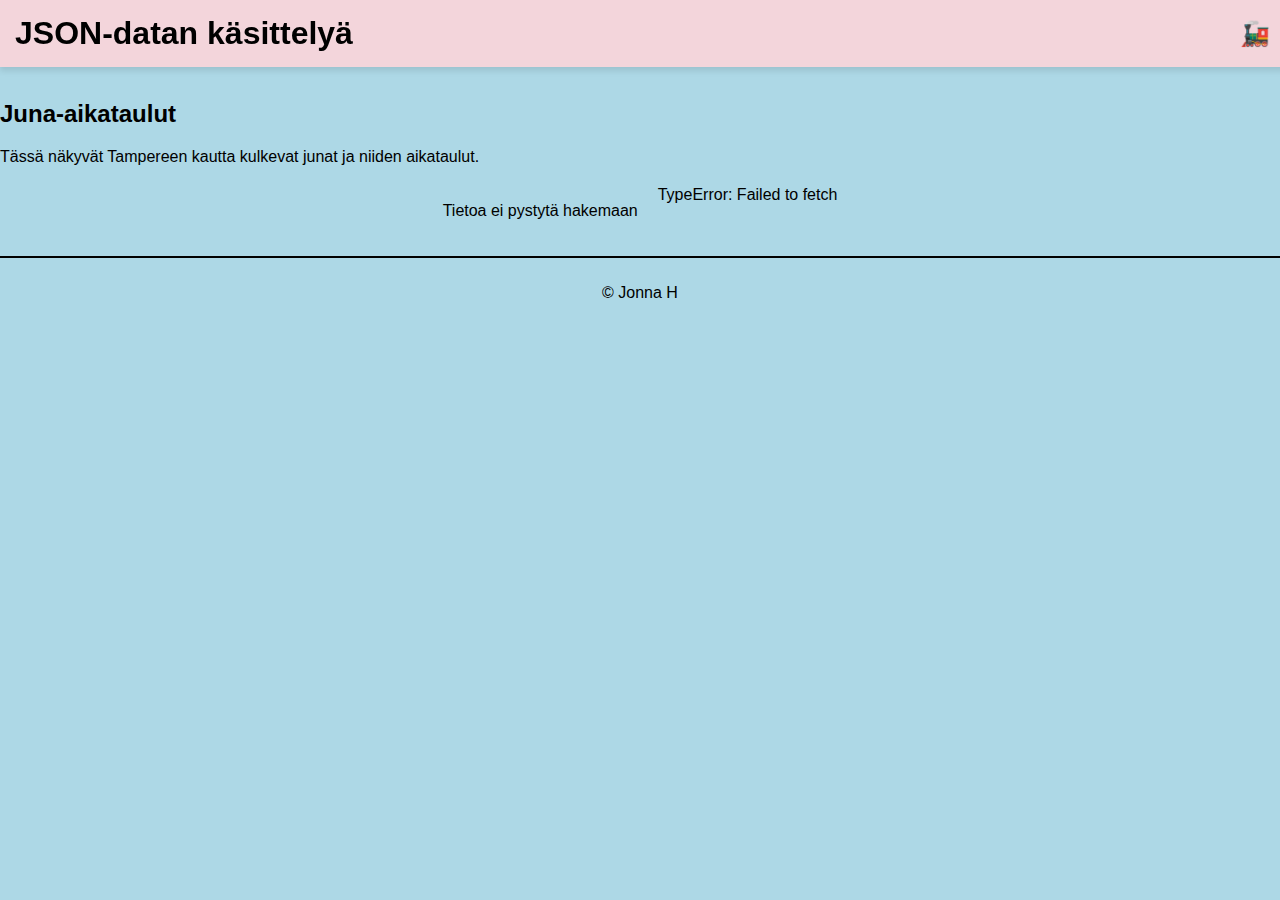
<file: junat.html>
<!DOCTYPE html>
<html lang="fi">

<head>
    <meta charset="UTF-8">
    <meta name="viewport" content="width=device-width, initial-scale=1.0">
    <title>Junat</title>
    <link rel="stylesheet" href="styles.css">
</head>

<body>
    <header>
        <h1>JSON-datan käsittelyä</h1>

        <!-- Piilotettu valintaruutu -->
        <input type="checkbox" id="menu-toggle">
        <label for="menu-toggle" class="menu-icon">🚂</label>

        <!-- hampurilaisvalikko -->
        <nav>
            <ul class="menu">
                <li><a href="index.html">🏠🌸 Etusivu</a></li>
                <li><a href="toteutus.html">👑 Toteutus</a></li>
                <li><a href="tapahtumat.html">🎉 Tapahtumat</a></li>
                <li><a href="saa.html">☀️🌧️ Sää</a></li>
                <li><a href="junat.html">🚂 Junat</a></li>
                <li><a href="liikennekamera.html"> 📷Liikennekamera</a></li>
            </ul>
        </nav>
    </header>
    <main>
        <h2>Juna-aikataulut</h2>
        <p>Tässä näkyvät Tampereen kautta kulkevat junat ja niiden aikataulut.</p>
        
        <!-- Tänne tulee JSON-data -->
        <div id="junat">Ladataan junien aikatauluja...</div>
    </main>

    <footer>
        <p>© Jonna H</p>
    </footer>

    <!-- JavaScript-tiedoston linkitys -->
    <script src="junat.js"></script>
</body>

</html>
</file>
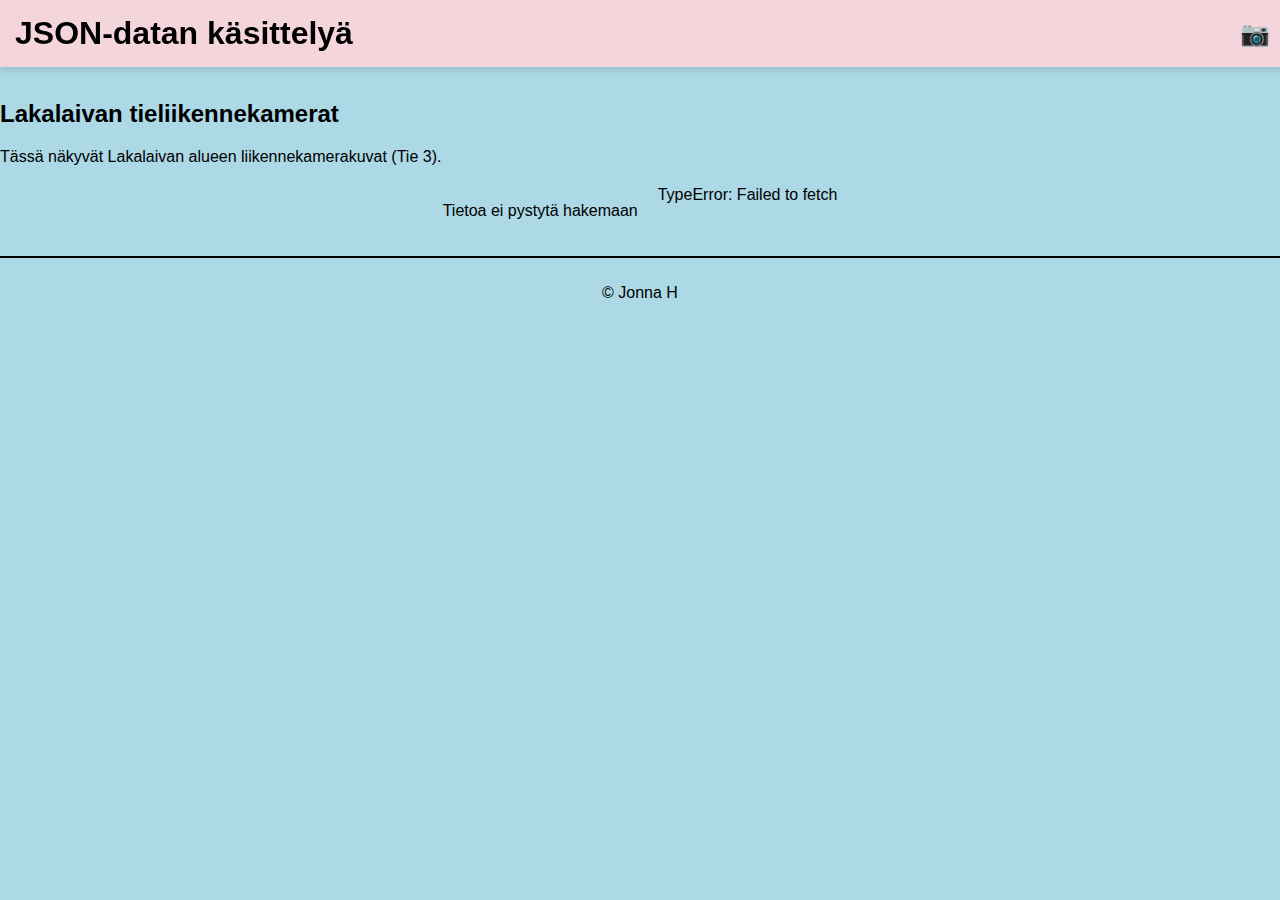
<file: liikennekamera.html>
<!DOCTYPE html>
<html lang="fi">

<head>
    <meta charset="UTF-8">
    <meta name="viewport" content="width=device-width, initial-scale=1.0">
    <title>Liikennekamerat</title>
    <link rel="stylesheet" href="styles.css">
</head>

<body>
    <header>
        <h1>JSON-datan käsittelyä</h1>

        <!-- Piilotettu valintaruutu -->
        <input type="checkbox" id="menu-toggle">
        <label for="menu-toggle" class="menu-icon">📷</label>

        <!-- hampurilaisvalikko -->
        <nav>
            <ul class="menu">
                <li><a href="index.html">🏠🌸 Etusivu</a></li>
                <li><a href="toteutus.html">👑 Toteutus</a></li>
                <li><a href="tapahtumat.html">🎉 Tapahtumat</a></li>
                <li><a href="saa.html">☀️🌧️ Sää</a></li>
                <li><a href="junat.html">🚂 Junat</a></li>
                <li><a href="liikennekamera.html">📷 Liikennekamera</a></li>
            </ul>
        </nav>
    </header>

    <main>
        <h2>Lakalaivan tieliikennekamerat</h2>
        <p>Tässä näkyvät Lakalaivan alueen liikennekamerakuvat (Tie 3).</p>
        
        <!-- Tänne tulee JSON-data -->
        <div id="kamerat">Ladataan liikennekameran kuvia...</div>
    </main>

    <footer>
        <p>© Jonna H</p>
    </footer>

    <!-- JavaScript-tiedoston linkitys -->
    <script src="liikennekamera.js"></script>
</body>

</html>
</file>
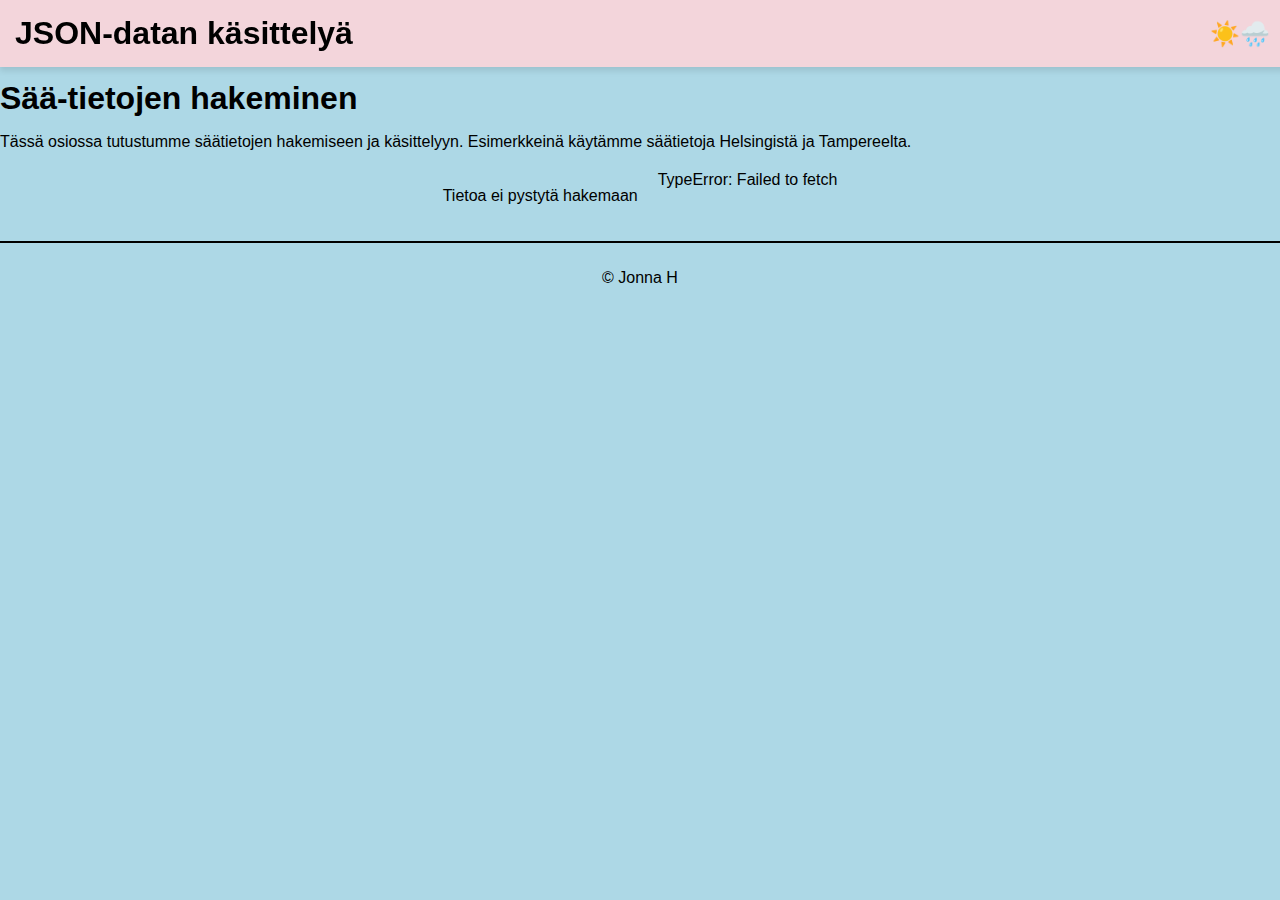
<file: saa.html>
<!DOCTYPE html>
<html lang="fi">

<head>
    <meta charset="UTF-8">
    <meta name="viewport" content="width=device-width, initial-scale=1.0">
    <title>Sää</title>
    <link rel="stylesheet" href="styles.css">
</head>

<body>
    <header>
        <h1>JSON-datan käsittelyä</h1>

        <!-- Piilotettu valintaruutu -->
        <input type="checkbox" id="menu-toggle">
        <label for="menu-toggle" class="menu-icon">☀️🌧️</label>

        <!-- hampurilaisvalikko -->
        <nav>
            <ul class="menu">
                <li><a href="index.html">🏠🌸 Etusivu</a></li>
                <li><a href="toteutus.html">👑 Toteutus</a></li>
                <li><a href="tapahtumat.html">🎉 Tapahtumat</a></li>
                <li><a href="saa.html">☀️🌧️ Sää</a></li>
                <li><a href="junat.html">🚂 Junat</a></li>
                <li><a href="liikennekamera.html">📷 Liikennekamera</a></li>
            </ul>
        </nav>
    </header>

    <main>
        <h1>Sää-tietojen hakeminen</h1>
        <p>Tässä osiossa tutustumme säätietojen hakemiseen ja käsittelyyn. Esimerkkeinä käytämme säätietoja Helsingistä ja Tampereelta.</p>
        
        <!-- Tänne tulee JSON-data -->
        <div id="saa">Ladataan säätietoja...</div>
    </main>

    <footer>
        <p>© Jonna H</p>
    </footer>
    
    <!-- JavaScript-tiedoston linkitys -->
    <script src="saa.js"></script>
</body>

</html>
</file>
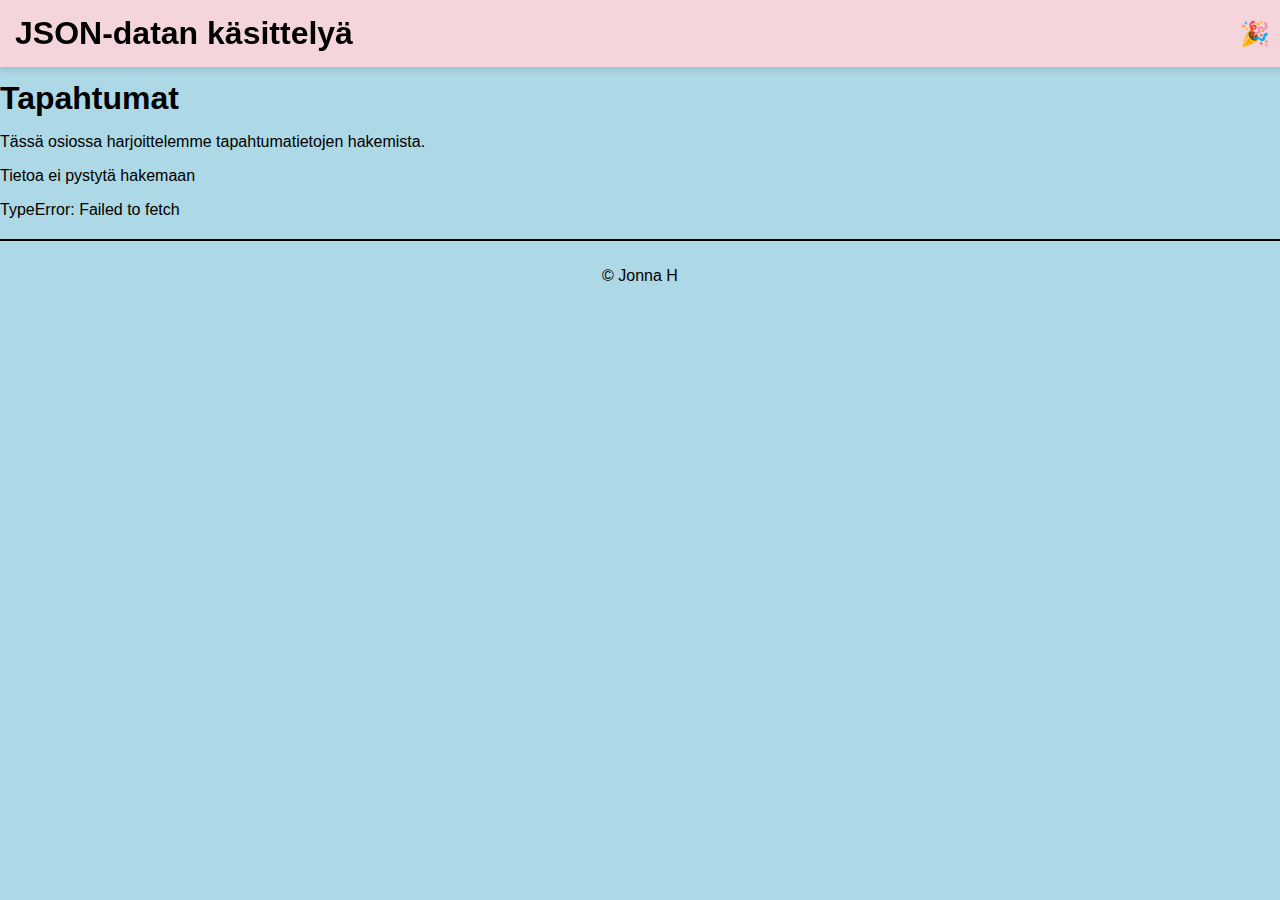
<file: tapahtumat.html>
<!DOCTYPE html>
<html lang="fi">

<head>
    <meta charset="UTF-8">
    <meta name="viewport" content="width=device-width, initial-scale=1.0">
    <title>Tapahtumat</title>
    <link rel="stylesheet" href="styles.css">
</head>

<body>
    <header>
        <h1>JSON-datan käsittelyä</h1>

        <!-- Piilotettu valintaruutu -->
        <input type="checkbox" id="menu-toggle">
        <label for="menu-toggle" class="menu-icon">🎉</label>

        <!-- hampurilaisvalikko -->
        <nav>
            <ul class="menu">
                <li><a href="index.html">🏠🌸 Etusivu</a></li>
                <li><a href="toteutus.html">👑 Toteutus</a></li>
                <li><a href="tapahtumat.html">🎉 Tapahtumat</a></li>
                <li><a href="saa.html">☀️🌧️ Sää</a></li>
                <li><a href="junat.html">🚂 Junat</a></li>
                <li><a href="liikennekamera.html">📷 Liikennekamera</a></li>
            </ul>
        </nav>
    </header>

    <main>
        <h1>Tapahtumat</h1>
        <p>Tässä osiossa harjoittelemme tapahtumatietojen hakemista.</p>

        <!-- Tänne tulee JSON-data -->
        <div id="vastaus">Ladataan tapahtumatietoja...</div>
    </main>

    <footer>
        <p>© Jonna H</p>
    </footer>

    <!-- JavaScript-tiedoston linkitys -->
    <script src="tapahtumat.js"></script>

</body>

</html>
</file>
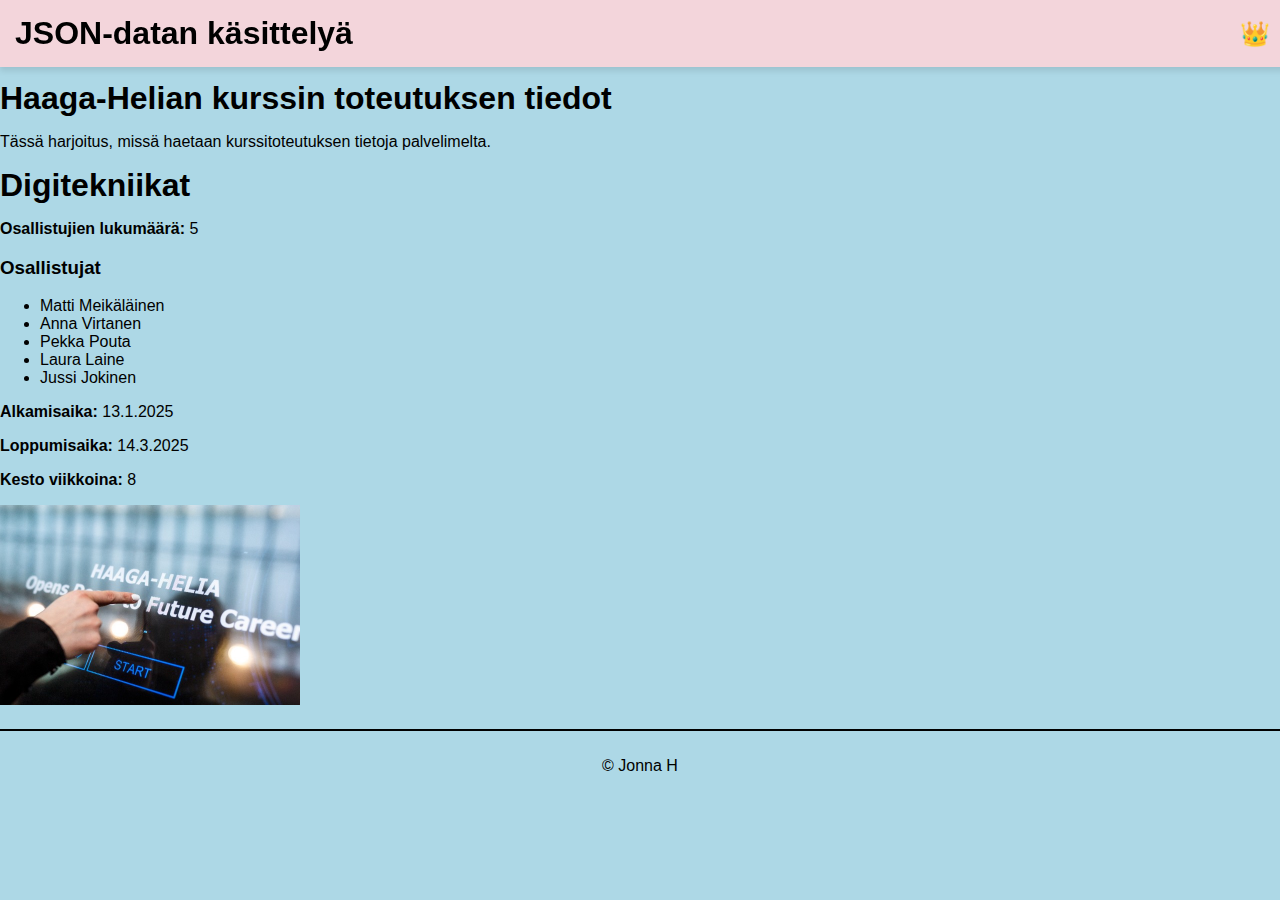
<file: toteutus.html>
<!DOCTYPE html>
<html lang="fi">

<head>
    <meta charset="UTF-8">
    <meta name="viewport" content="width=device-width, initial-scale=1.0">
    <title>Toteutus</title>
    <link rel="stylesheet" href="styles.css">
</head>

<body>
    <header>
        <h1>JSON-datan käsittelyä</h1>

        <!-- Piilotettu valintaruutu -->
        <input type="checkbox" id="menu-toggle">
        <label for="menu-toggle" class="menu-icon">👑</label>

        <!-- hampurilaisvalikko -->
        <nav>
            <ul class="menu">
                <li><a href="index.html">🏠🌸 Etusivu</a></li>
                <li><a href="toteutus.html">👑 Toteutus</a></li>
                <li><a href="tapahtumat.html">🎉 Tapahtumat</a></li>
                <li><a href="saa.html">☀️🌧️ Sää</a></li>
                <li><a href="junat.html">🚂 Junat</a></li>
                <li><a href="liikennekamera.html">📷 Liikennekamera</a></li>
            </ul>
        </nav>
    </header>

    <main>
        <h1>Haaga-Helian kurssin toteutuksen tiedot</h1>
        <p>Tässä harjoitus, missä haetaan kurssitoteutuksen tietoja palvelimelta.</p>
        
        <!-- Tänne tulee JSON-data -->
        <div id="vastaus"></div>
    </main>

    <footer>
        <p>© Jonna H</p>
    </footer>

    <!-- JavaScript-tiedoston linkitys -->
    <script src="toteutus.js"></script>
</body>

</html>
</file>
<file: styles.css>
body {
    font-family: Arial, sans-serif;
    margin: 0;
    padding: 0;
    background-color: #ADD8E6;
    padding-top: 80px; /* Lisää väliä headerin ja muun sisällön väliin */
}

/* headerin tyylittelyt*/
header {
    display: flex;
    justify-content: space-between;
    align-items: center;
    background-color: #f3d5db; /* Baby blue taustaväri */
    padding: 15px;
    position: fixed;
    width: 100%;
    top: 0;
    left: 0;
    box-shadow: 0px 4px 6px rgba(0, 0, 0, 0.1);
    z-index: 1000;
}

/* JSON-otsikko */
h1 {
    margin: 0;
}

/* emoji valikkopainikkeena */
.menu-icon {
    font-size: 24px;
    cursor: pointer;
    display: block;
    position: absolute;
    right: 40px; 
    top: 50%;
    transform: translateY(-50%);
}

/* piilotetaan checkbox */
#menu-toggle {
    display: none;
}

/* valikko oletuksena piilossa */
.menu {
    list-style: none;
    padding: 0;
    margin: 0;
    display: none;
    position: absolute;
    top: 50px;
    right: 40px; /* valikon sijainti */
    background: white;
    border: 1px solid #ccc;
    box-shadow: 2px 2px 10px rgba(0, 0, 0, 0.1);
    width: 180px; /* leveys */
    text-align: right;
    padding: 10px 0;
}

/* näytä valikko, kun checkbox on valittu */
#menu-toggle:checked + .menu-icon + nav .menu {
    display: block;
}

.menu li {
    padding: 10px 20px;
}

.menu li a {
    text-decoration: none;
    color: black;
    display: block;
}

.menu li:hover {
    background: #eee; /* tehoste */
}

.otsikko {
    margin-bottom: 20px;
}

/* footer ja viiva */
footer {
    border-top: 2px solid #000; /* musta viiva footeriin */
    padding-top: 10px; 
    text-align: center;
    margin-top: 20px; 
}

/* sää-osio */
#saa {
    display: flex;
    justify-content: center;
    gap: 20px;
    margin: 20px auto;
    flex-wrap: wrap;
}

.saa-box {
    width: 250px;
    padding: 15px;
    background-color: white;
    border-radius: 0px;
    box-shadow: 2px 2px 10px rgba(0, 0, 0, 0.1);
    text-align: center;
}

.saa-box h3 {
    margin: 10px 0;
    color: #222;
}

.saa-box p {
    color: #444;
    font-size: 16px;
    margin: 5px 0;
}

/* liikennekamerat */
#kamerat {
    display: flex;
    flex-wrap: wrap;
    justify-content: center;
    gap: 20px;
    margin: 20px auto;
}

.kamera-box {
    width: 320px;
    padding: 15px;
    background-color: white;
    border-radius: 0px;
    box-shadow: 2px 2px 10px rgba(0, 0, 0, 0.1);
    text-align: center;
}

.kamera-kuva {
    width: 100%;
    height: auto;
    border-radius: 0px;
}

.kamera-box p {
    color: #444;
    font-size: 14px;
    margin: 5px 0;
}

/* junat */
#junat {
    display: flex;
    flex-wrap: wrap;
    justify-content: center;
    gap: 20px;
    margin: 20px auto;
}

.juna-box {
    width: 320px;
    padding: 15px;
    background-color: white;
    border-radius: 0px;
    box-shadow: 2px 2px 10px rgba(0, 0, 0, 0.1);
    text-align: center;
}

.juna-box h3 {
    margin-top: 10px;
    color: #222;
}

.juna-box p {
    color: #444;
    font-size: 14px;
    margin: 5px 0;
}
</file>
